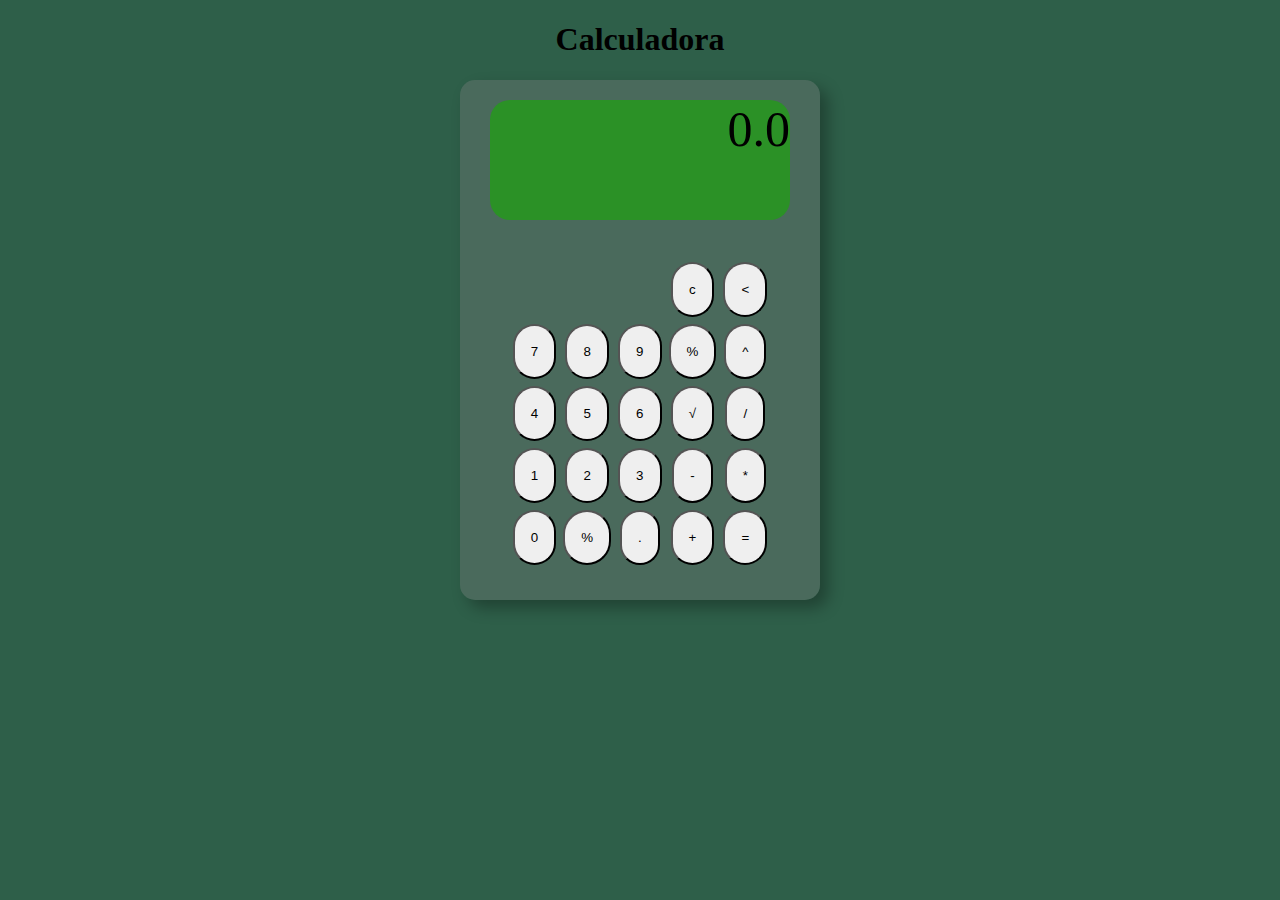
<file: index.html>
<!DOCTYPE html>
<html lang="pt-br">

<head>
    <meta charset="UTF-8">
    <meta http-equiv="X-UA-Compatible" content="IE=edge">
    <meta name="viewport" content="width=device-width, initial-scale=1.0">
    <link rel="stylesheet" href="style.css">
    <script src="calculadora.js"></script>
    <title>Calcauladora</title>
</head>

<body>
    <h1>Calculadora</h1>
    <Section id="calculadora">
        <div id="tela">0.0</div>
        <div id="botoes">
            <table id="tabela">
                <tr>
                    <td class="nada"> <button></button> </td>
                    <td class="nada"> <button></button> </td>
                    <td class="nada"> <button></button> </td>
                    <td> <button onclick="add(this.textContent)">c</button> </td>
                    <td> <button onclick="add(this.textContent)" ><</button> </td>
                </tr>
                <tr>
                    <td> <button onclick="add(this.textContent)" id="7">7</button> </td>
                    <td> <button onclick="add(this.textContent)" id="8">8</button> </td>
                    <td> <button onclick="add(this.textContent)" id="9">9</button> </td>
                    <td> <button onclick="add(this.textContent)">%</button> </td>
                    <td> <button onclick="add(this.textContent)">^</button> </td>
                </tr>
                <tr>
                    <td> <button onclick="add(this.textContent)" id="4">4</button> </td>
                    <td> <button onclick="add(this.textContent)" id="5">5</button> </td>
                    <td> <button onclick="add(this.textContent)" id="6">6</button> </td>
                    <td> <button onclick="add(this.textContent)">√</button> </td>
                    <td> <button onclick="add(this.textContent)">/</button> </td>
                </tr>
                <tr>
                    <td> <button onclick="add(this.textContent)" id="1">1</button> </td>
                    <td> <button onclick="add(this.textContent)" id="2">2</button> </td>
                    <td> <button onclick="add(this.textContent)" id="3">3</button> </td>
                    <td> <button onclick="add(this.textContent)">-</button> </td>
                    <td> <button onclick="add(this.textContent)">*</button> </td>
                </tr>
                <tr>
                    <td> <button onclick="add(this.textContent)">0</button> </td>
                    <td> <button onclick="add(this.textContent)">%</button> </td>
                    <td> <button onclick="add(this.textContent)">.</button> </td>
                    <td> <button onclick="add(this.textContent)">+</button> </td>
                    <td> <button onclick="add(this.textContent)">=</button> </td>
                </tr>
            </table>
        </div>
    </Section>

</body>

</html>
</file>
<file: style.css>
body{
    background-color: #013d22d2 ;
    color: rgb(0, 0, 0);
    text-align: center;
}
#calculadora{
    width: 320px;
    height: 480px;
    background-color: rgba(128, 128, 128, 0.342);
    margin: auto;
    padding: 20px;
    border-radius: 15px;
    box-shadow: 8px 8px 16px rgba(0, 0, 0, 0.3);
}
#tela{
    height: 120px;
    width: 300px;
    background-color: rgba(37, 153, 28, 0.83);
    border-radius: 20px;
    margin: auto;
    text-align: right;
    font-size: 50px;
    overflow: hidden;

}
#botoes{
    /* background-color: black; */
    color: aliceblue;
    padding-right: 0%;
    padding-top: 35px;
    text-align: center;
    margin: 1px;
}
#tabela{
    margin: auto;
    text-align: center;
    border-spacing: 5px;
}
button{
    border-radius: 505px;
    padding: 18px 16px;
    border-width: 2px;
    cursor: pointer;

}
.nada{
    visibility: hidden;
}
</file>
